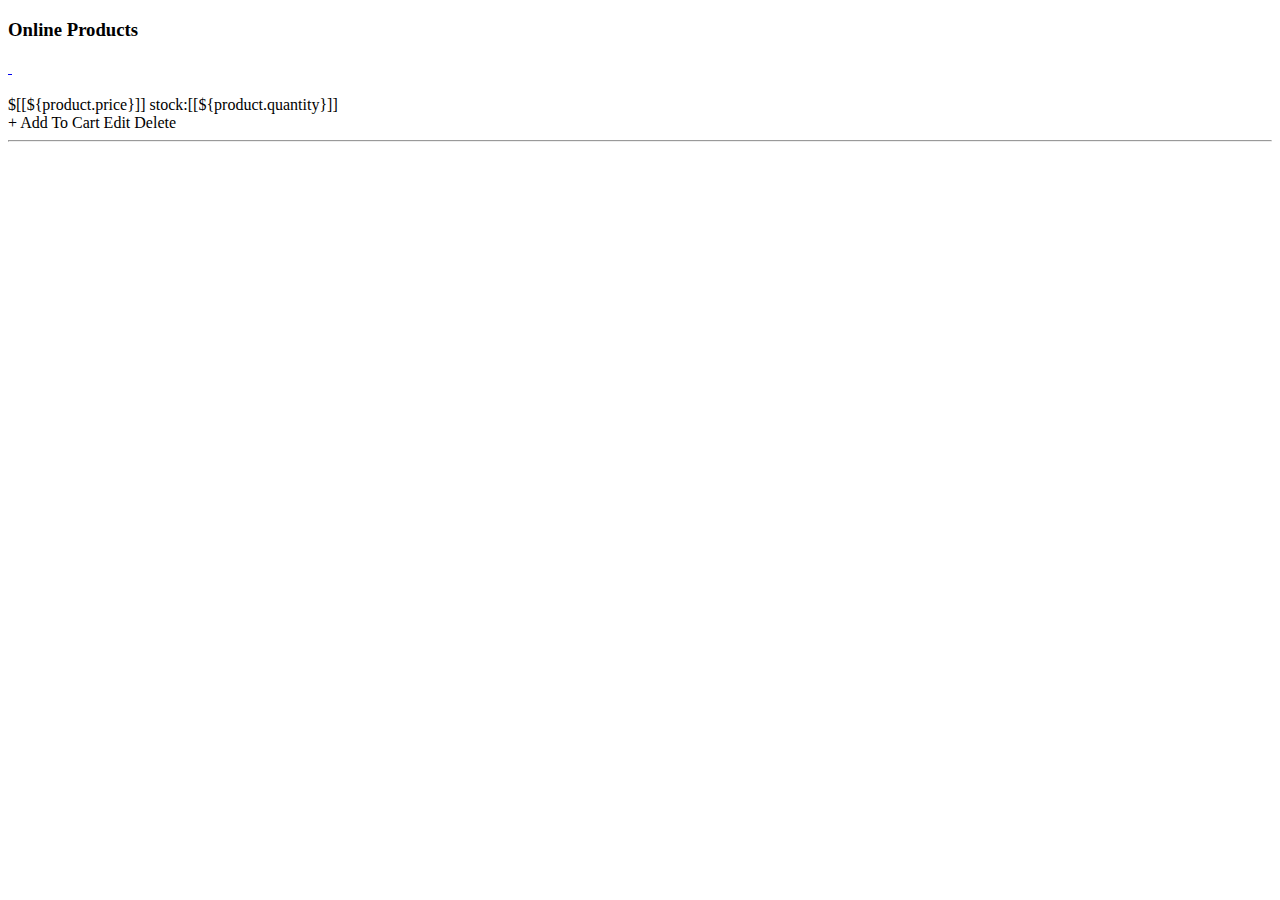
<file: src/main/resources/templates/index.html>
<!DOCTYPE html>
<html xmlns:th="http://www.thymeleaf.org" xmlns:layout="http://www.ultraq.net.nz/thymeleaf/layout"
  layout:decorate="~{layout}">

<head>
  <title>Welcome to SISTIC Online Shopping</title>
</head>

<body>
  <div layout:fragment="content">
    <div class="container">
      <h3 class="h3">Online Products</h3>
      <div class="row">
        <div th:each="product, itr: ${products}" class="col-md-3 col-sm-6">
          <form action="#" th:id="${'form' + itr.index}" method="POST">
            <input type="hidden" th:name="pid" th:value="${product.id}" />
            <div class="product-grid">
              <div class="product-image">
                <a href="#">
                  <img class="pic-1" th:if="${product.image}" th:src="@{'/images/'+${product.image}}" />
                  <img class="pic-1" th:unless="${product.image}" th:src="@{'/images/blank.png'}" />
                </a>
              </div>
              <div class="product-content">
                <h3 class="title">
                  <a href="#" th:text="${product.name}"></a>
                </h3>
                <div class="price">
                  $[[${product.price}]]
                  <span>stock:[[${product.quantity}]]</span>
                </div>
                <!--<div sec:authorize="hasRole('ADMIN')">-->
                <a class="add-to-cart AS-POST" th:id="${itr.index}" th:href="@{/items}">
                  + Add To Cart</a>
                <!--</div>-->

                <!--<div sec:authorize="hasRole('ADMIN')">-->
                <a class="btn btn-danger" th:href="@{'/products/'+${product.id}}">Edit</a>

                <a th:href="@{'/products/delete/'+${product.id}}" th:id="${product.id}"
                  class="btn btn-danger delete-item">Delete</a>
                <!--</div>-->
              </div>
            </div>
          </form>
          <hr />
        </div>
      </div>
    </div>
  </div>
</body>

</html>
</file>
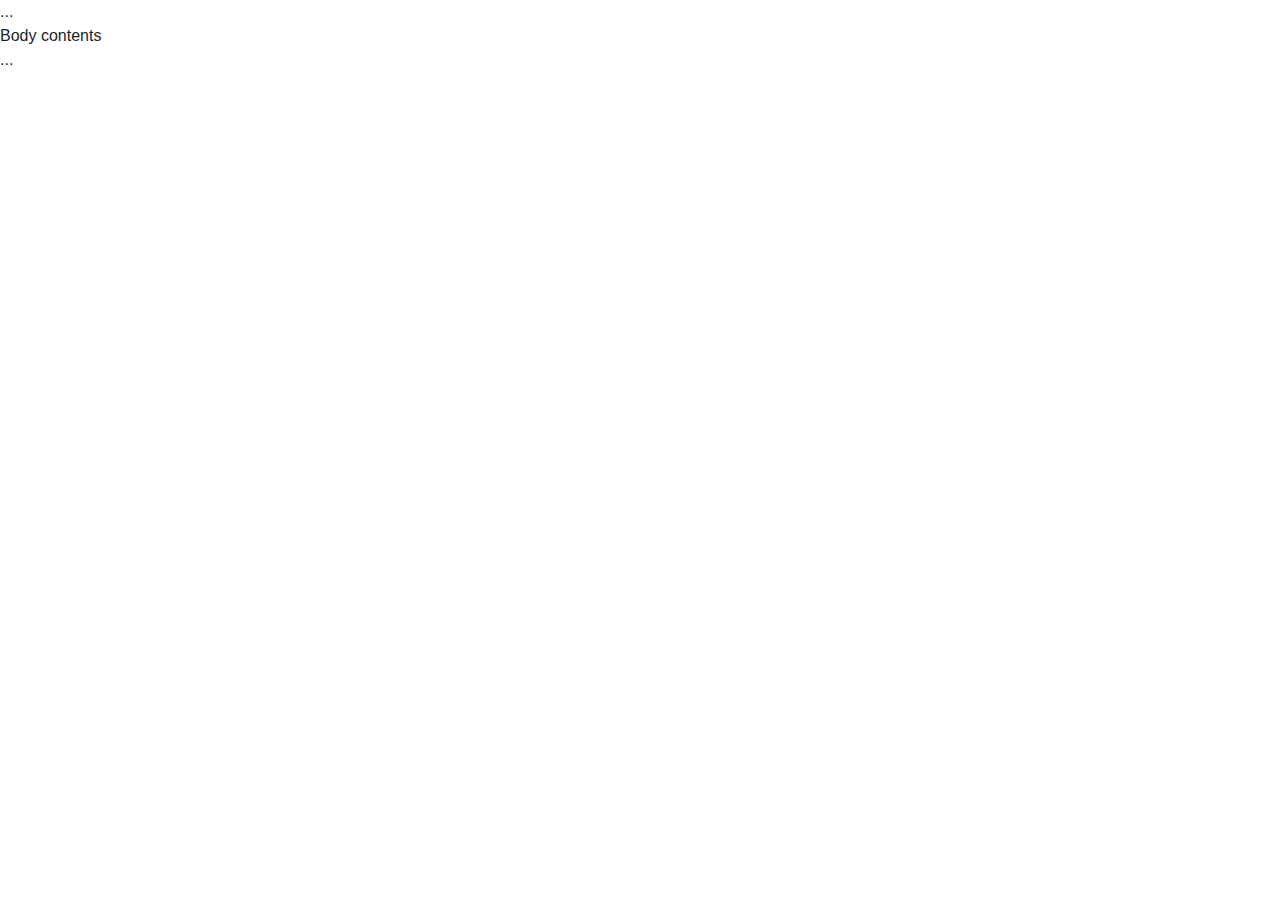
<file: src/main/resources/templates/layout.html>
<!DOCTYPE html>
<html xmlns:th="http://www.thymeleaf.org" xmlns:layout="http://www.ultraq.net.nz/thymeleaf/layout"
    xmlns:sec="http://www.thymeleaf.org/thymeleaf-extras-springsecurity">

<head>
    <title>SISTIC Ecommence Application</title>
    <link rel="stylesheet" href="https://stackpath.bootstrapcdn.com/bootstrap/4.4.1/css/bootstrap.min.css"
        integrity="sha384-Vkoo8x4CGsO3+Hhxv8T/Q5PaXtkKtu6ug5TOeNV6gBiFeWPGFN9MuhOf23Q9Ifjh" crossorigin="anonymous">
    <link rel="stylesheet" href="https://stackpath.bootstrapcdn.com/font-awesome/4.7.0/css/font-awesome.min.css" />
    <script src="https://ajax.googleapis.com/ajax/libs/jquery/3.5.1/jquery.min.js"></script>
    <script src="https://cdn.jsdelivr.net/npm/popper.js@1.16.0/dist/umd/popper.min.js"
        integrity="sha384-Q6E9RHvbIyZFJoft+2mJbHaEWldlvI9IOYy5n3zV9zzTtmI3UksdQRVvoxMfooAo"
        crossorigin="anonymous"></script>
    <script src="https://stackpath.bootstrapcdn.com/bootstrap/4.4.1/js/bootstrap.min.js"
        integrity="sha384-wfSDF2E50Y2D1uUdj0O3uMBJnjuUD4Ih7YwaYd1iqfktj0Uod8GCExl3Og8ifwB6"
        crossorigin="anonymous"></script>

    <link rel="stylesheet" th:href="@{/css/sistic.demo.css}" />
    <script th:src="@{/js/sistic.demo.js}"></script>
</head>

<body>
    <div th:replace="fragments/header :: header">...</div>

    <div layout:fragment="content">
        Body contents
    </div>

    <footer>
        <div th:replace="fragments/footer :: footer">...</div>
    </footer>
</body>

</html>
</file>
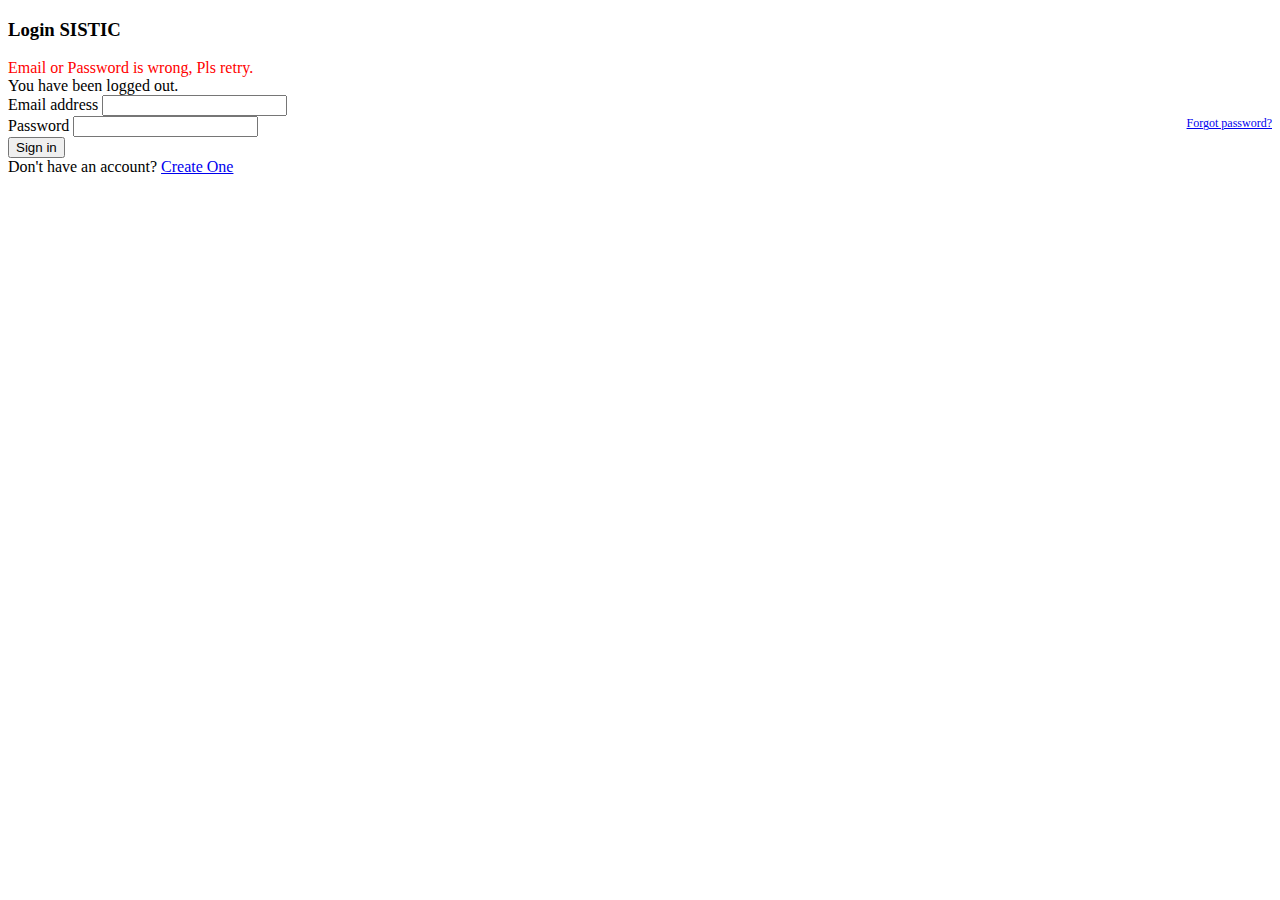
<file: src/main/resources/templates/login.html>
<!DOCTYPE html>
<html xmlns:th="http://www.thymeleaf.org" xmlns:layout="http://www.ultraq.net.nz/thymeleaf/layout"
  layout:decorate="~{layout}">

<head>
  <title>Login</title>
</head>

<body>
  <div layout:fragment="content">
    <div class="global-container">
      <div class="card login-form">
        <div class="card-body">
          <h3 class="card-title text-center">Login SISTIC</h3>
          <div class="card-text">
            <span class="help-block" style="color: red;" th:if="${param.error}">
              Email or Password is wrong, Pls retry.</span>
            <div th:if="${param.logout}">
              You have been logged out.
            </div>
            <form action="#" th:action="@{/login}" th:method="post">
              <div class="form-group">
                <label for="email">Email address</label>
                <input type="email" class="form-control form-control-sm" name="username" aria-describedby="emailHelp"
                  required />
              </div>
              <div class="form-group">
                <label for="password">Password</label>
                <a href="#" th:href="@{/forgotPass}" style="float: right; font-size: 12px;">Forgot password?</a>
                <input type="password" class="form-control form-control-sm" name="password" required />
              </div>
              <button type="submit" class="btn btn-primary btn-block">Sign in</button>

              <div class="sign-up">
                Don't have an account?
                <a href="#" th:href="@{/createAcct}">Create One</a>
              </div>
            </form>
          </div>
        </div>
      </div>
    </div>
  </div>
</body>

</html>
</file>
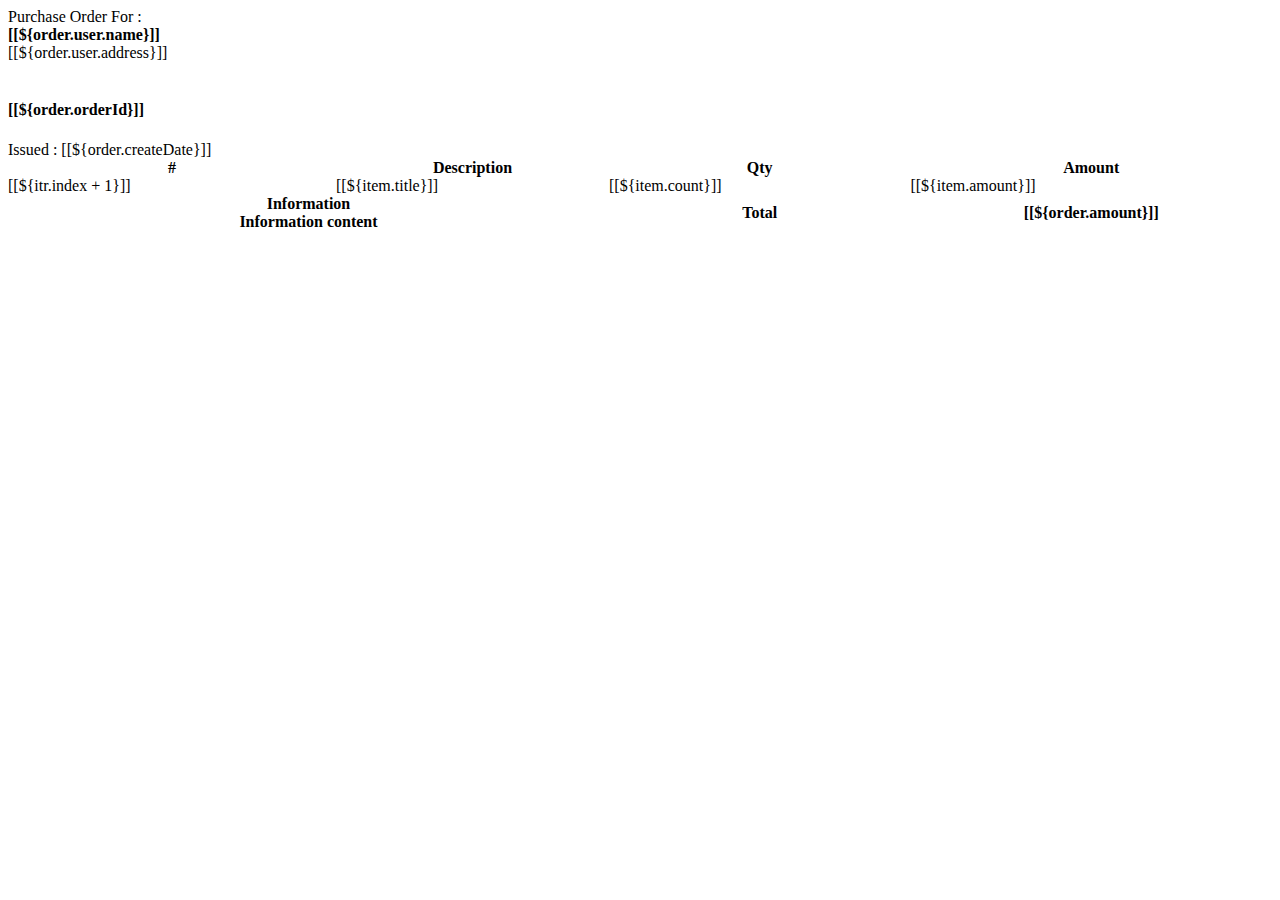
<file: src/main/resources/templates/order_detail.html>
<html xmlns:th="http://www.thymeleaf.org" xmlns:layout="http://www.ultraq.net.nz/thymeleaf/layout"
    layout:decorate="~{layout}">

<head>
    <title>Order Details</title>
</head>

<body>
    <div layout:fragment="content">
        <div>
            <div class="purchase container">
                <main>
                    <div class="row">
                        <div class="col-sm-3 col-xs-3 to-details">
                            <div>Purchase Order For :</div>
                            <strong class="to-name">[[${order.user.name}]]</strong>
                            <div class="to-address">[[${order.user.address}]]</div>
                            <div class="to-city">&nbsp;</div>
                        </div>
                        <div class="col-sm-9 col-xs-9 purchase-info">
                            <h4 class="info-code">[[${order.orderId}]]</h4>
                            <div class="info-date">Issued : [[${order.createDate}]]</div>
                        </div>
                    </div>
                    <div class="row">
                        <div class="col-sm-12 col-xs-12 table-responsive">
                            <table class="table table-condensed" border="0" cellspacing="0" cellpadding="0"
                                width="100%">
                                <thead>
                                    <tr>
                                        <th class="text-center col-xs-1 col-sm-1">#</th>
                                        <th class="text-center col-xs-7 col-sm-7">Description</th>
                                        <th class="text-center col-xs-1 col-sm-1">Qty</th>
                                        <th class="text-center col-xs-3 col-sm-3">Amount</th>
                                    </tr>
                                </thead>
                                <tbody>
                                    <th:block th:each="item, itr : ${order.orderDetails}">
                                        <tr>
                                            <td class="col-xs-1 col-sm-1 text-center">[[${itr.index + 1}]]</td>
                                            <td class="text-center">[[${item.title}]]</td>
                                            <td class="text-center">[[${item.count}]]</td>
                                            <td class="text-right">[[${item.amount}]]</td>
                                        </tr>
                                    </th:block>
                                </tbody>
                                <tfoot>
                                    <tr>
                                        <th colspan="2">
                                            Information<br>
                                            Information content
                                        </th>
                                        <th class="text-center">Total</th>
                                        <th class="text-right">[[${order.amount}]]</th>
                                    </tr>
                                </tfoot>
                            </table>
                        </div>
                    </div>
                </main>
            </div>
        </div>
    </div>
</body>

</html>
</file>
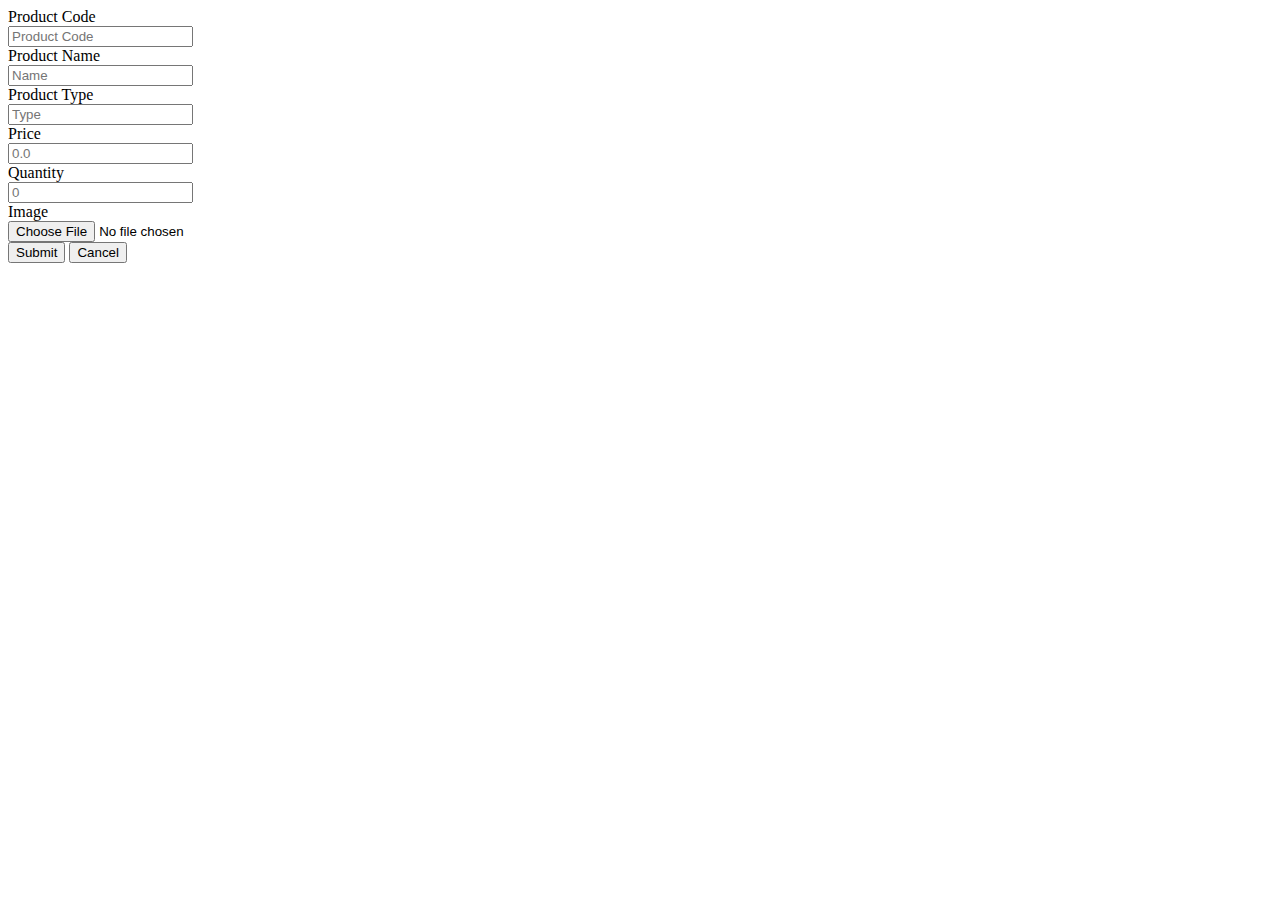
<file: src/main/resources/templates/product.html>
<!DOCTYPE html>
<html xmlns:th="http://www.thymeleaf.org" xmlns:layout="http://www.ultraq.net.nz/thymeleaf/layout"
    layout:decorate="~{layout}">

<head>
    <title>Product Details</title>
</head>

<body>
    <div layout:fragment="content">
        <div class="container-fluid">
            <div class="container">
                <form id="productForm" th:action="@{/products}" th:method="post" enctype="multipart/form-data">
                    <div class="form-group row">
                        <label for="code" class="col-sm-2 col-form-label">Product Code</label>
                        <div class="col-sm-10">
                            <input type="hidden" th:field="${product.id}" />
                            <input type="text" class="form-control" th:field="${product.code}"
                                placeholder="Product Code" required>
                        </div>
                    </div>
                    <div class="form-group row">
                        <label for="name" class="col-sm-2 col-form-label">Product Name</label>
                        <div class="col-sm-10">
                            <input type="text" class="form-control" th:field="${product.name}" placeholder="Name"
                                required>
                        </div>
                    </div>
                    <div class="form-group row">
                        <label for="type" class="col-sm-2 col-form-label">Product Type</label>
                        <div class="col-sm-10">
                            <input type="text" class="form-control" th:field="${product.type}" placeholder="Type"
                                required>
                        </div>
                    </div>
                    <div class="form-group row">
                        <label for="price" class="col-sm-2 col-form-label">Price</label>
                        <div class="col-sm-10">
                            <input type="text" class="form-control" th:field="${product.price}" placeholder="0.0"
                                required>
                        </div>
                    </div>
                    <div class="form-group row">
                        <label for="quantity" class="col-sm-2 col-form-label">Quantity</label>
                        <div class="col-sm-10">
                            <input type="text" class="form-control" th:field="${product.quantity}" placeholder="0"
                                required>
                        </div>
                    </div>
                    <div class="form-group row">
                        <label for="quantity" class="col-sm-2 col-form-label">Image</label>
                        <div class="col-sm-10">
                            <input type="file" class="form-control-file" name="file" id="file">
                        </div>
                    </div>
                    <div class="text-center">
                        <button type="submit" class="btn btn-primary">Submit</button>
                        <button type="cancel" onclick="back()" class="btn btn-primary">Cancel</button>
                    </div>
                </form>
            </div>
        </div>
    </div>
</body>

</html>
</file>
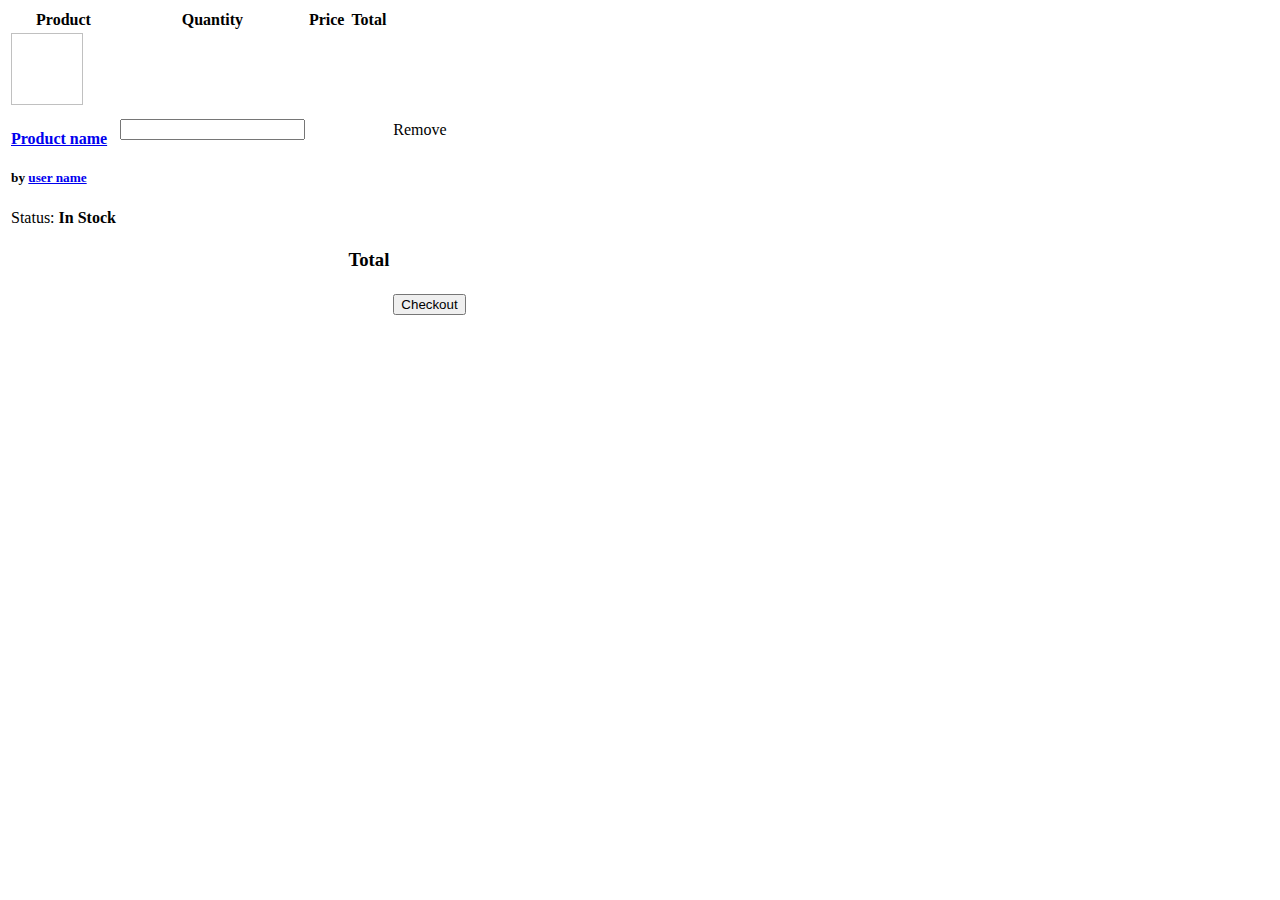
<file: src/main/resources/templates/shoppingcart.html>
<!DOCTYPE html>
<html xmlns:th="http://www.thymeleaf.org" xmlns:layout="http://www.ultraq.net.nz/thymeleaf/layout"
  layout:decorate="~{layout}">

<head>
  <title>Product Details</title>
</head>

<body>
  <div layout:fragment="content">
    <div class="container">
      <div class="row">
        <div class="col-sm-12 col-md-10 col-md-offset-1">
          <form th:action="@{'/orders/'+${orderId}}" method="POST">
            <table class="table table-hover">
              <thead>
                <tr>
                  <th>Product</th>
                  <th>Quantity</th>
                  <th class="text-center">Price</th>
                  <th class="text-center">Total</th>
                  <th></th>
                </tr>
              </thead>
              <tbody>
                <tr th:each="item : ${items}">
                  <td class="col-sm-8 col-md-6">
                    <div class="media">
                      <a class="thumbnail pull-left" href="#">
                        <img class="media-object" th:src="@{'/images/'+${item.image}}"
                          style="width: 72px; height: 72px;" />
                      </a>
                      <div class="media-body">
                        <h4 class="media-heading">
                          <a href="#" th:text="${item.title}">Product name</a>
                        </h4>
                        <h5 class="media-heading">
                          by <a href="#" th:text="${item.order.user.name}">user name</a>
                        </h5>
                        <span>Status: </span>
                        <span class="text-success">
                          <strong th:text="${item.product.quantity}? 'in stock': 'out stock'">In Stock</strong></span>
                      </div>
                    </div>
                  </td>
                  <td class="col-sm-1 col-md-1" style="text-align: center;">
                    <input type="text" class="form-control cal-count" th:id="${item.id}" th:value="${item.count}" />
                  </td>
                  <td class="col-sm-1 col-md-1 text-center">
                    <strong th:id="@{'price'+${item.id}}" th:text="'$'+${item.product.price}"></strong>
                  </td>
                  <td class="col-sm-1 col-md-1 text-center">
                    <strong th:id="@{'total'+${item.id}}" th:text="'$'+${item.amount}"
                      th:value="${item.amount}"></strong>
                  </td>
                  <td class="col-sm-1 col-md-1">
                    <a th:href="@{'/items/delete/'+${item.id}}" class="btn btn-danger">
                      <span class="glyphicon glyphicon-remove"></span> Remove
                    </a>
                  </td>
                </tr>
                <tr>
                  <td></td>
                  <td></td>
                  <td></td>
                  <td>
                    <h3>Total</h3>
                  </td>
                  <td class="text-right">
                    <h3>
                      <strong id="calAmount"></strong>
                    </h3>
                  </td>
                </tr>
                <tr>
                  <td></td>
                  <td></td>
                  <td></td>
                  <td>
                    <input type="hidden" name="status" id="status" value="1" />
                  </td>
                  <td>
                    <button type="submit" id="submit" class="btn btn-success">
                      Checkout <span class="glyphicon glyphicon-play"></span>
                    </button>
                  </td>
                </tr>
              </tbody>
            </table>
          </form>
        </div>
      </div>
    </div>
  </div>
</body>

</html>
</file>
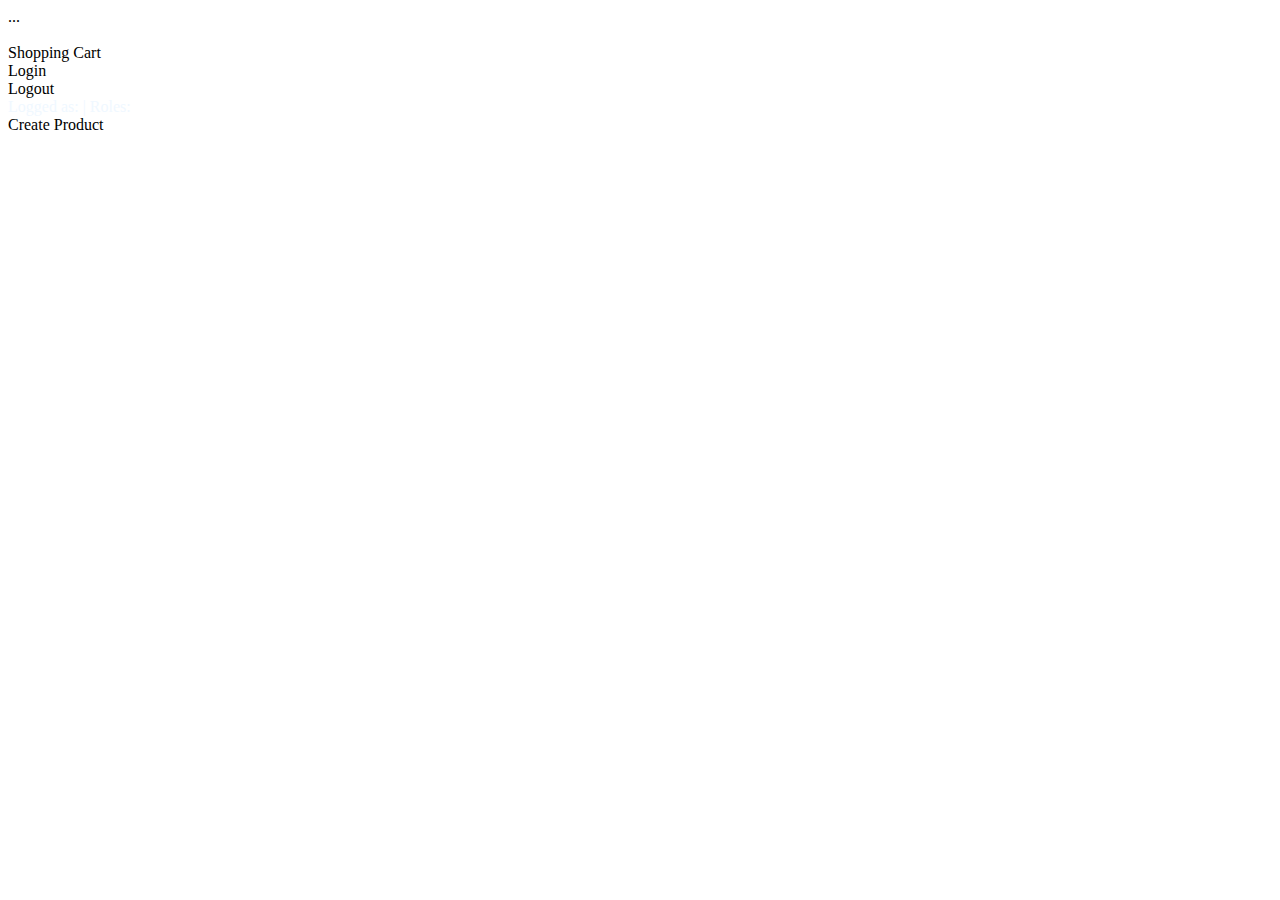
<file: src/main/resources/templates/fragments/header.html>
<!DOCTYPE html>
<html>

<head>
    ...
</head>

<body>
    <div th:fragment="header">
        <div class="d-flex header-bg mb-4">
            <div class="mr-auto p-2">
                <a href="/">
                    <img th:src="@{/img/home.png}" />
                </a>
            </div>
            <div class="p-2">
                <a th:href="@{/items}">Shopping Cart</a>
            </div>
            <div class="p-2" sec:authorize="isAnonymous()">
                <a th:href="@{/login}">Login</a>
            </div>
            <div class="p-2" sec:authorize="isAuthenticated()">
                <a th:href="@{/logout}">Logout</a>
                <div style="color: aliceblue;">
                    Logged as: <span sec:authentication="name"></span> |
                    Roles: <span sec:authentication="principal.authorities"></span>
                </div>
            </div>
            <!--<div sec:authorize-expr="${hasRole('ADMIN')}">-->
                <a th:href="@{/product}">Create Product</a>
            <!--</div>-->
        </div>
    </div>
</body>

</html>
</file>
